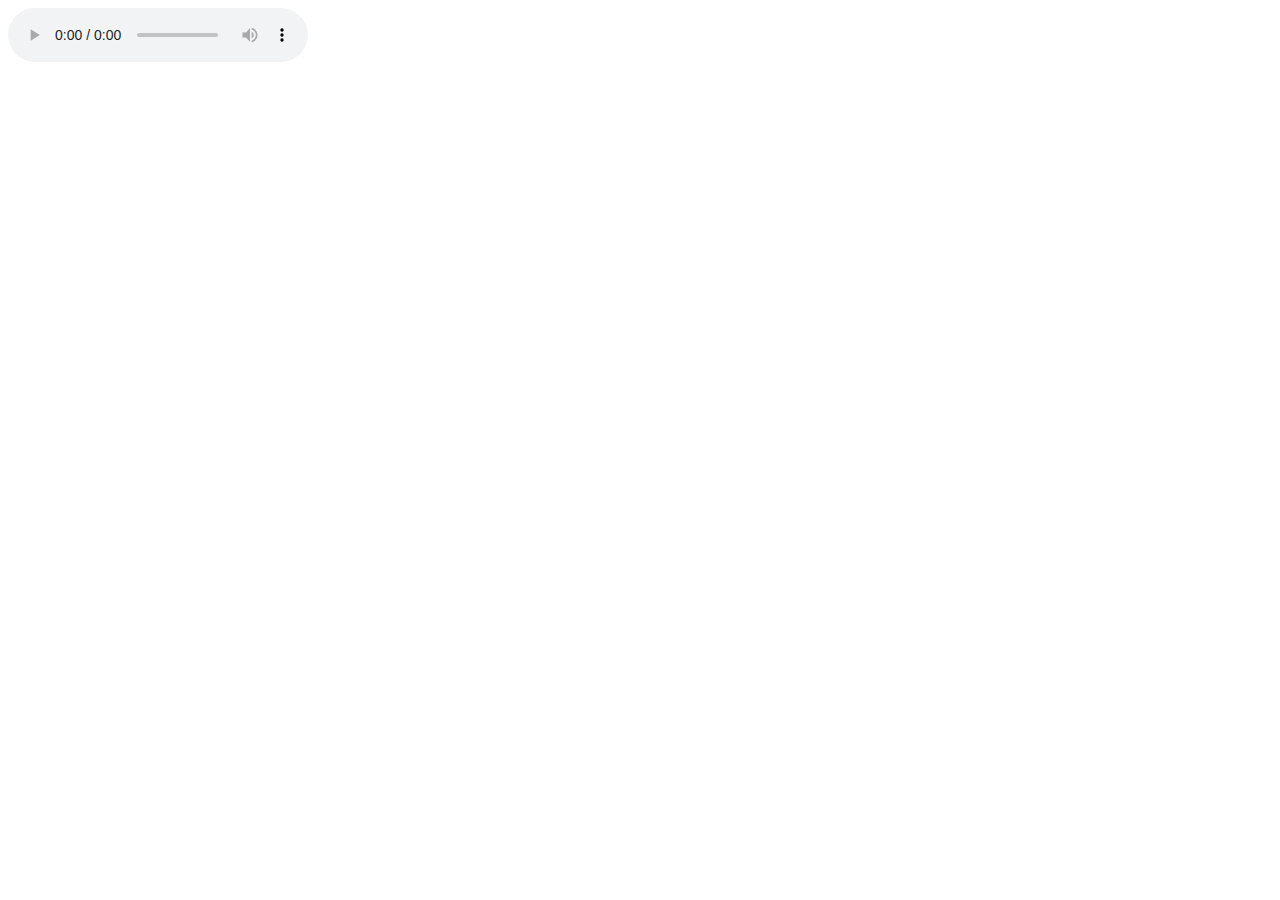
<file: audio.html>
<!DOCTYPE html>
<html lang="en">
<head>
<title> Audio File </title>
<meta charset="UTF-8">
<meta name="description" content="Free Web tutorials">
<meta name="keywords" content="HTML, CSS, JavaScript">
<meta name="author" content="John Doe">
</head>
<body>
<audio controls>
<source src="https://github.com/claudia-dube/solely/blob/main/Odesza_LineOfSight_Reprise_Instrumental.mp3" type="audio/mp3">
  <source src="https://github.com/claudia-dube/solely/blob/main/Odesza_LineOfSight_Reprise_Instrumental.ogg" type="audio/ogg">

</audio>
</body>
</html>
</file>
